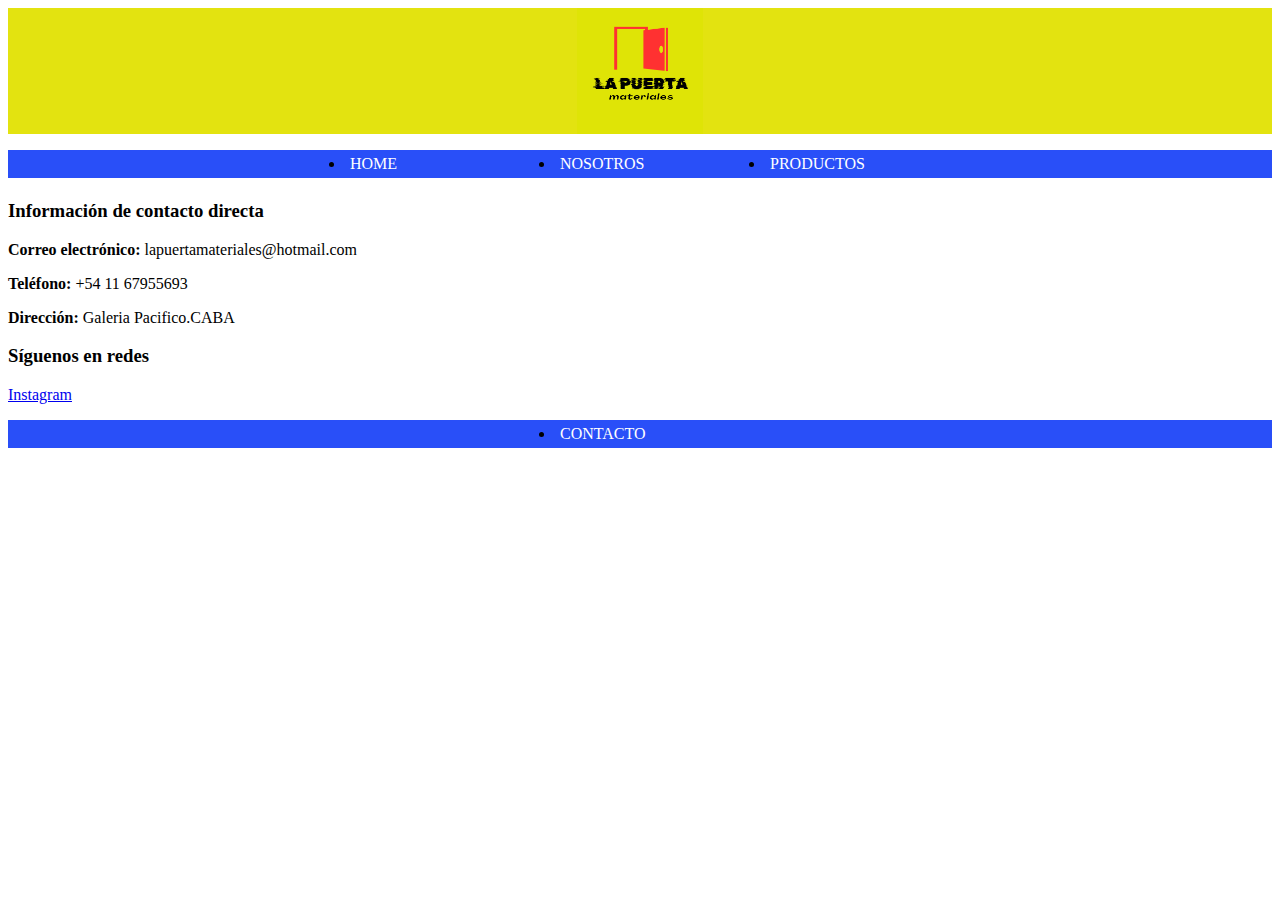
<file: contacto.html>
<!DOCTYPE html>
<html lang="es">
<head>
    <meta charset="UTF-8">
    <meta name="viewport" content="width=device-width, initial-scale=1.0">
    <title>Lapuerta Materiales</title>
    <link rel="stylesheet" href="css/estilos.css">
</head>
<body>
    <header>
         <div class="contenedorlogo">
            <img src="img/LA PUERTA.png" alt="Logo" class="fotologo" >
        </div>
        <nav>
            <ul>
                <li><a class="textoboton" href="index.html">HOME</a></li>
                <li><a class="textoboton" href="Nosotros.html">NOSOTROS</a></li>
                <li><a class="textoboton" href="Productos.html">PRODUCTOS</a></li>
            </ul>
        </nav>
        <h1></h1>
    </header>
    <main>
        <section class="info-adicional">
            <div class="bloque-info">
                <h3>Información de contacto directa</h3>
                <p><strong>Correo electrónico:</strong> lapuertamateriales@hotmail.com</p>
                <p><strong>Teléfono:</strong> +54 11 67955693</p>
                <p><strong>Dirección:</strong> Galeria Pacifico.CABA</p>
            </div>
            <div class="bloque-info">
                <h3>Síguenos en redes</h3>
                <div class="redes-sociales">
                    <a href="https://www.instagram.com" target="_blank">Instagram</a>
                </div>
            </div>
        </section>
    </main>
    <footer>

    </footer>
        <nav>
            <ul>
                <li> <a class="textoboton" href="contacto.html">CONTACTO</a></li>
            </ul>
        </nav>
</body>
</html>
</file>
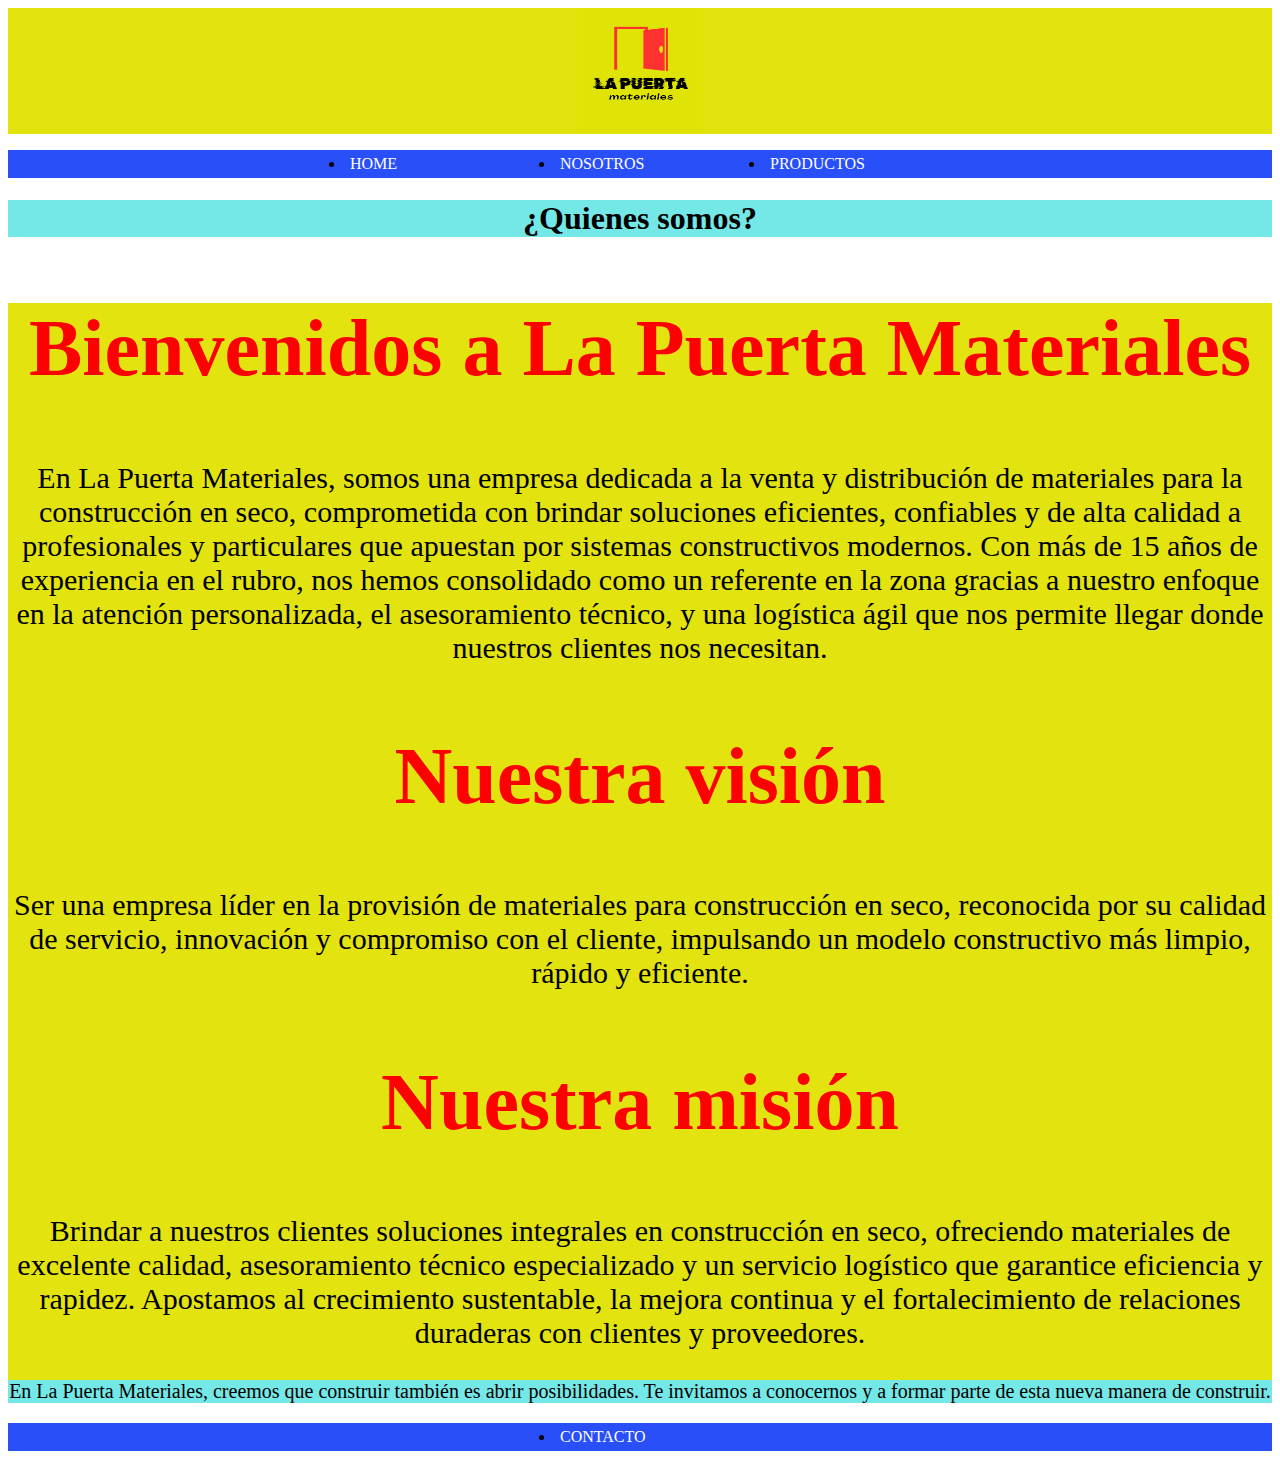
<file: Nosotros.html>
<!DOCTYPE html>
<html lang="es">
<head>
    <meta charset="UTF-8">
    <meta name="viewport" content="width=device-width, initial-scale=1.0">
    <title>Lapuerta Materiales</title>
    <link rel="stylesheet" href="css/estilos.css">
</head>
<body>
    <header>
         <div class="contenedorlogo">
            <img src="img/LA PUERTA.png" alt="Logo" class="fotologo" >
        </div>
        <nav>
            <ul>
                <li><a class="textoboton" href="index.html">HOME</a></li>
                <li><a class="textoboton" href="Nosotros.html">NOSOTROS</a></li>
                <li><a class="textoboton" href="Productos.html">PRODUCTOS</a></li>
            </ul>
        </nav>
            <div class="textoquienes">
                <h1>¿Quienes somos?</h1>
            </div>
    </header>
    <main>
        <div class="fondo"> 
            <h2>Bienvenidos a La Puerta Materiales</h2>
            <div class="textobienvenida">
                <p>En La Puerta Materiales, somos una empresa dedicada a la venta y distribución de materiales para la construcción en seco, comprometida con brindar soluciones eficientes, confiables y de alta calidad a profesionales y particulares que apuestan por sistemas constructivos modernos.
                    Con más de 15 años de experiencia en el rubro, nos hemos consolidado como un referente en la zona gracias a nuestro enfoque en la atención personalizada, el asesoramiento técnico, y una logística ágil que nos permite llegar donde nuestros clientes nos necesitan.</p>
            </div>
                    <h2>Nuestra visión</h2> 
             <div class="textovision">      
                    <p>Ser una empresa líder en la provisión de materiales para construcción en seco, reconocida por su calidad de servicio, innovación y compromiso con el cliente, impulsando un modelo constructivo más limpio, rápido y eficiente.</p>  
             </div> 
                <h2>Nuestra misión</h2>
                <div class="textomision">
                    <p>Brindar a nuestros clientes soluciones integrales en construcción en seco, ofreciendo materiales de excelente calidad, asesoramiento técnico especializado y un servicio logístico que garantice eficiencia y rapidez. Apostamos al crecimiento sustentable, la mejora continua y el fortalecimiento de relaciones duraderas con clientes y proveedores.</p>
                </div>
             <div class="textofinal">
            <p>En La Puerta Materiales, creemos que construir también es abrir posibilidades. Te invitamos a conocernos y a formar parte de esta nueva manera de construir.</p>
            </div>
        </div> 
    </main>
    <footer>

    </footer>
        <nav>
            <ul>
                <li> <a class="textoboton" href="contacto.html">CONTACTO</a></li>
            </ul>
        </nav>
</body>
</html>
</file>
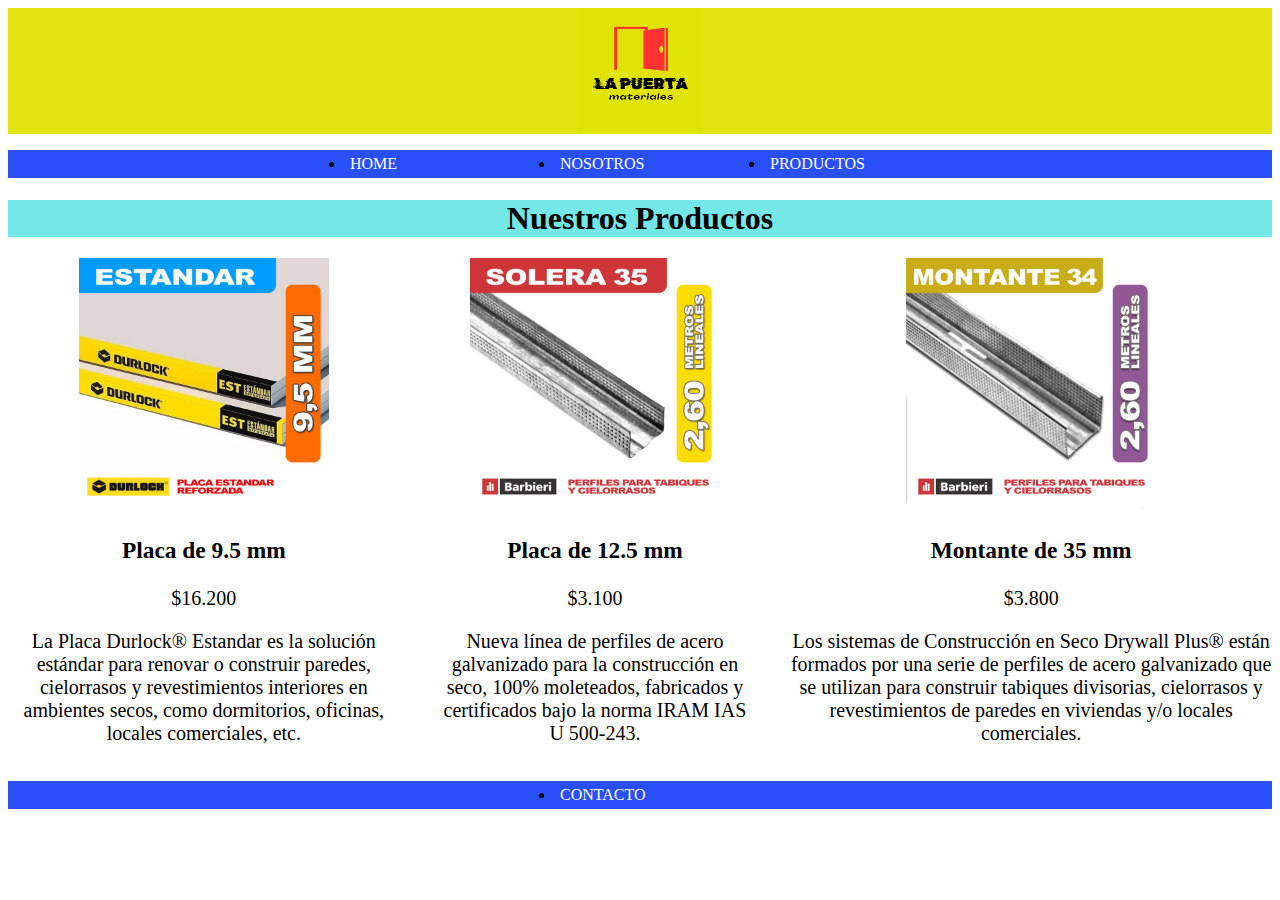
<file: Productos.html>
<!DOCTYPE html>
<html lang="es">
<head>
    <meta charset="UTF-8">
    <meta name="viewport" content="width=device-width, initial-scale=1.0">
    <title>Lapuerta Materiales</title>
    <link rel="stylesheet" href="css/estilos.css">
</head>
<body>
    <header>
         <div class="contenedorlogo">
            <img src="img/LA PUERTA.png" alt="Logo" class="fotologo" >
        </div>
        <nav>
            <ul>
                <li><a class="textoboton" href="index.html">HOME</a></li>
                <li><a class="textoboton" href="Nosotros.html">NOSOTROS</a></li>
                <li><a class="textoboton" href="Productos.html">PRODUCTOS</a></li>
            </ul>
        </nav>
        <div class="textoproductos">
        <h1>Nuestros Productos</h1>
        </div>
    </header>
    <main>
    <div class="contenedor-productos">
        <div class="producto">
            <img src="img/placa 95.jpg" alt="Placa de 9.5mm">
        <div class="info-producto">
            <h3>Placa de 9.5 mm</h3>
            <p class="precio">$16.200</p>
            <p class="descripcion">La Placa Durlock® Estandar es la solución estándar para renovar o construir paredes, cielorrasos y revestimientos interiores en ambientes secos, como dormitorios, oficinas, locales comerciales, etc.</p>

        </div>
    </div>
        <div class="producto">
            <img src="img/solera 35.jpg" alt="Solera de 35mm">
        <div class="info-producto">
            <h3>Placa de 12.5 mm</h3>
            <p class="precio">$3.100</p>
            <p class="descripcion">Nueva línea de perfiles de acero galvanizado para la construcción en seco, 100% moleteados, fabricados y certificados bajo la norma IRAM IAS U 500-243.</p>
    </div>
    </div>
        <div class="producto">
            <img src="img/montante 35.jpg" alt="Montante de 35mm">
        <div class="info-producto">
            <h3>Montante de 35 mm</h3> 
            <p class="precio">$3.800</p>
            <p class="descripcion">Los sistemas de Construcción en Seco Drywall Plus® están formados por una serie de perfiles de acero galvanizado que se utilizan para construir tabiques divisorias, cielorrasos y revestimientos de paredes en viviendas y/o locales comerciales.</p>
    </div>
    </div>
    </main>
<footer>

    </footer>
        <nav>
            <ul>
                <li> <a class="textoboton" href="contacto.html">CONTACTO</a></li>
            </ul>
        </nav>
</body>
</html>
</file>
<file: css/estilos.css>
.fotologo{
   max-width: 10%;
   height: auto;
}
.contenedorlogo{
    display: grid;
    place-items: center;
    background-color: rgba(226, 226, 7, 0.966)

}
nav ul{
    display:flex;
    background-color: rgb(41, 79, 248);
    justify-content: center;
}

nav p{
    background-color: rgb(116, 231, 231);
    text-align: center;
}
nav ul li{
    width: 200px;
    height: auto;
    background-color: rgb(41, 79, 248);
    padding: 5px;
    margin: 0px;
}

.textoboton{
    color: white;
    text-decoration: none;
}

.contenedor{
    background-color: white;
    display: flex
}

.fotolocal{
    border: 10px solid  rgba(226, 226, 7, 0.966);
}

.contenedorparrafos{
    margin-left: 50px ;
    text-align: center;
    margin-top: 10px;
    padding: 10px;
}

.contenedorlink{
    display: flex;
    gap: 60px;
    margin-left: 120px;
    margin-top: 10%;
    font-size: 30px ;
}

h2{
    font-size: 80px;
}

.textogaleria{
    font-size: 40px;
}

.textofinal{
    background-color: rgb(116, 231, 231);;
    text-align: center;
    font-size: 20px;
    color: black;
}

.textoquienes{
    background-color: rgb(116, 231, 231);;
    text-align: center;
}

.textobienvenida{
    font-size: 30px;
    color: black;
}

.textovision{
    font-size: 30px;
    color: black;
}

.textomision{
    font-size: 30px;
    color: black;
}

.fondo{
    background-color: rgba(226, 226, 7, 0.966);
    text-align: center;
    color: red;
    margin-top: 1%;
}

.textoproductos{
    background-color: rgb(116, 231, 231);;
    text-align: center;
}

.contenedor-productos{
    display: flex;
    gap: 40px;
    text-align: center;
    font-size: 20px
}

.producto img{
    width:250px
}
</file>
